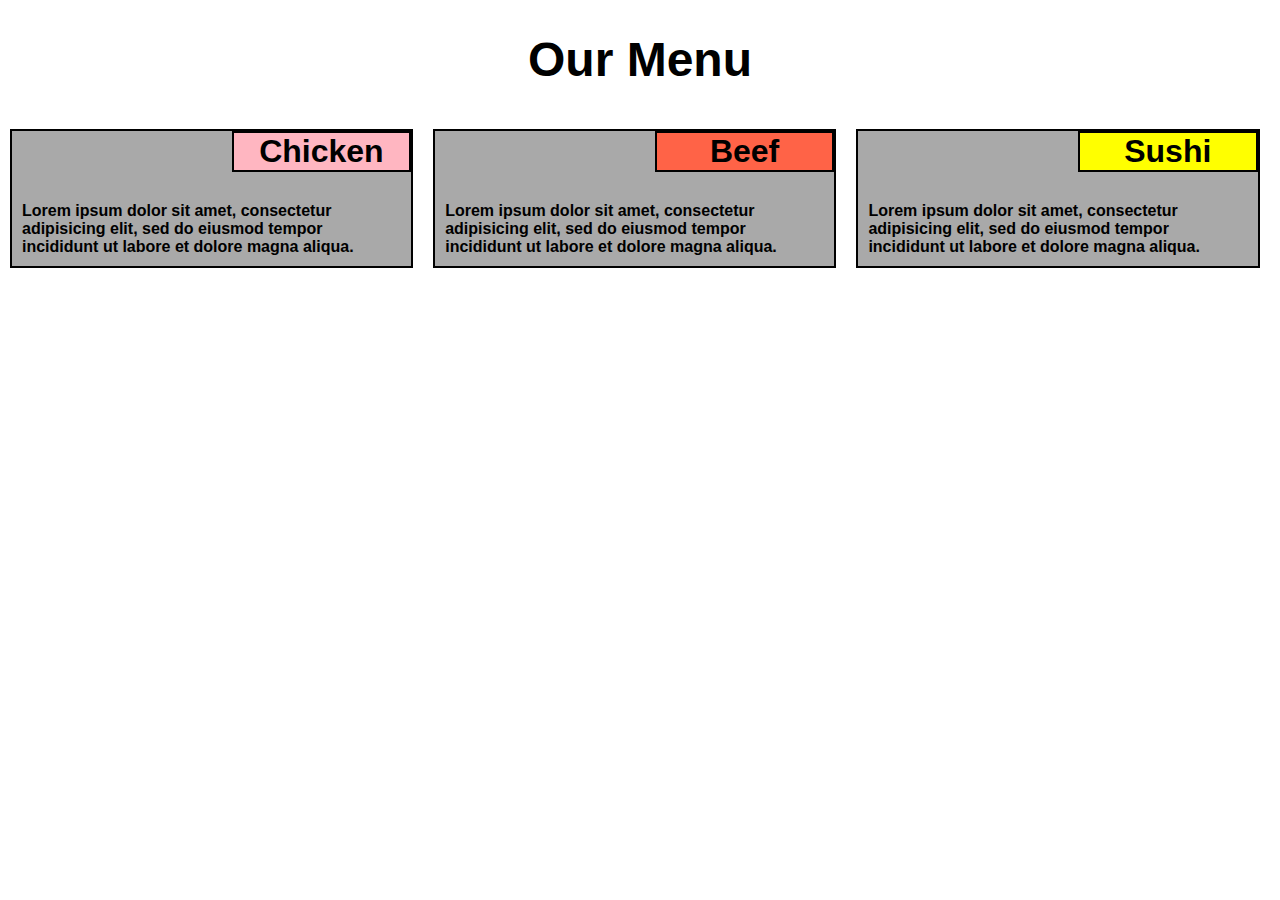
<file: module2-solution/index.html>
<!DOCTYPE html>
<html>
<head>
    <meta charset ="utf-8">
    <link rel="stylesheet" type="text/css" href="https://rohan-arunkumar.github.io/html_course/module2-solution/css/style.css">
    <title>Our Menu</title>
    <meta name="viewport" content="width=device-width, initial-scale=1">

</head>
<body>
<div>
    <h1>Our Menu</h1>
</div>
    <div>			
        <div id="chicken" class="box">
            <section id="color1" class="labeltext">Chicken</section>
                <div class="content">Lorem ipsum dolor sit amet, consectetur adipisicing elit, sed do eiusmod tempor incididunt ut labore et dolore magna aliqua. </div>
    </div>
        <div id="beef" class="box"  >
            <section id="color2" class="labeltext">Beef</section>
            <div class="content">Lorem ipsum dolor sit amet, consectetur adipisicing elit, sed do eiusmod tempor incididunt ut labore et dolore magna aliqua. </div>	
        </div>
        <div id="sushi" class="box">
            <section  id="color3" class="labeltext">Sushi</section>
            <div class="content">Lorem ipsum dolor sit amet, consectetur adipisicing elit, sed do eiusmod tempor incididunt ut labore et dolore magna aliqua. </div>
        </div>
    </div>
</body>
</html>
</file>
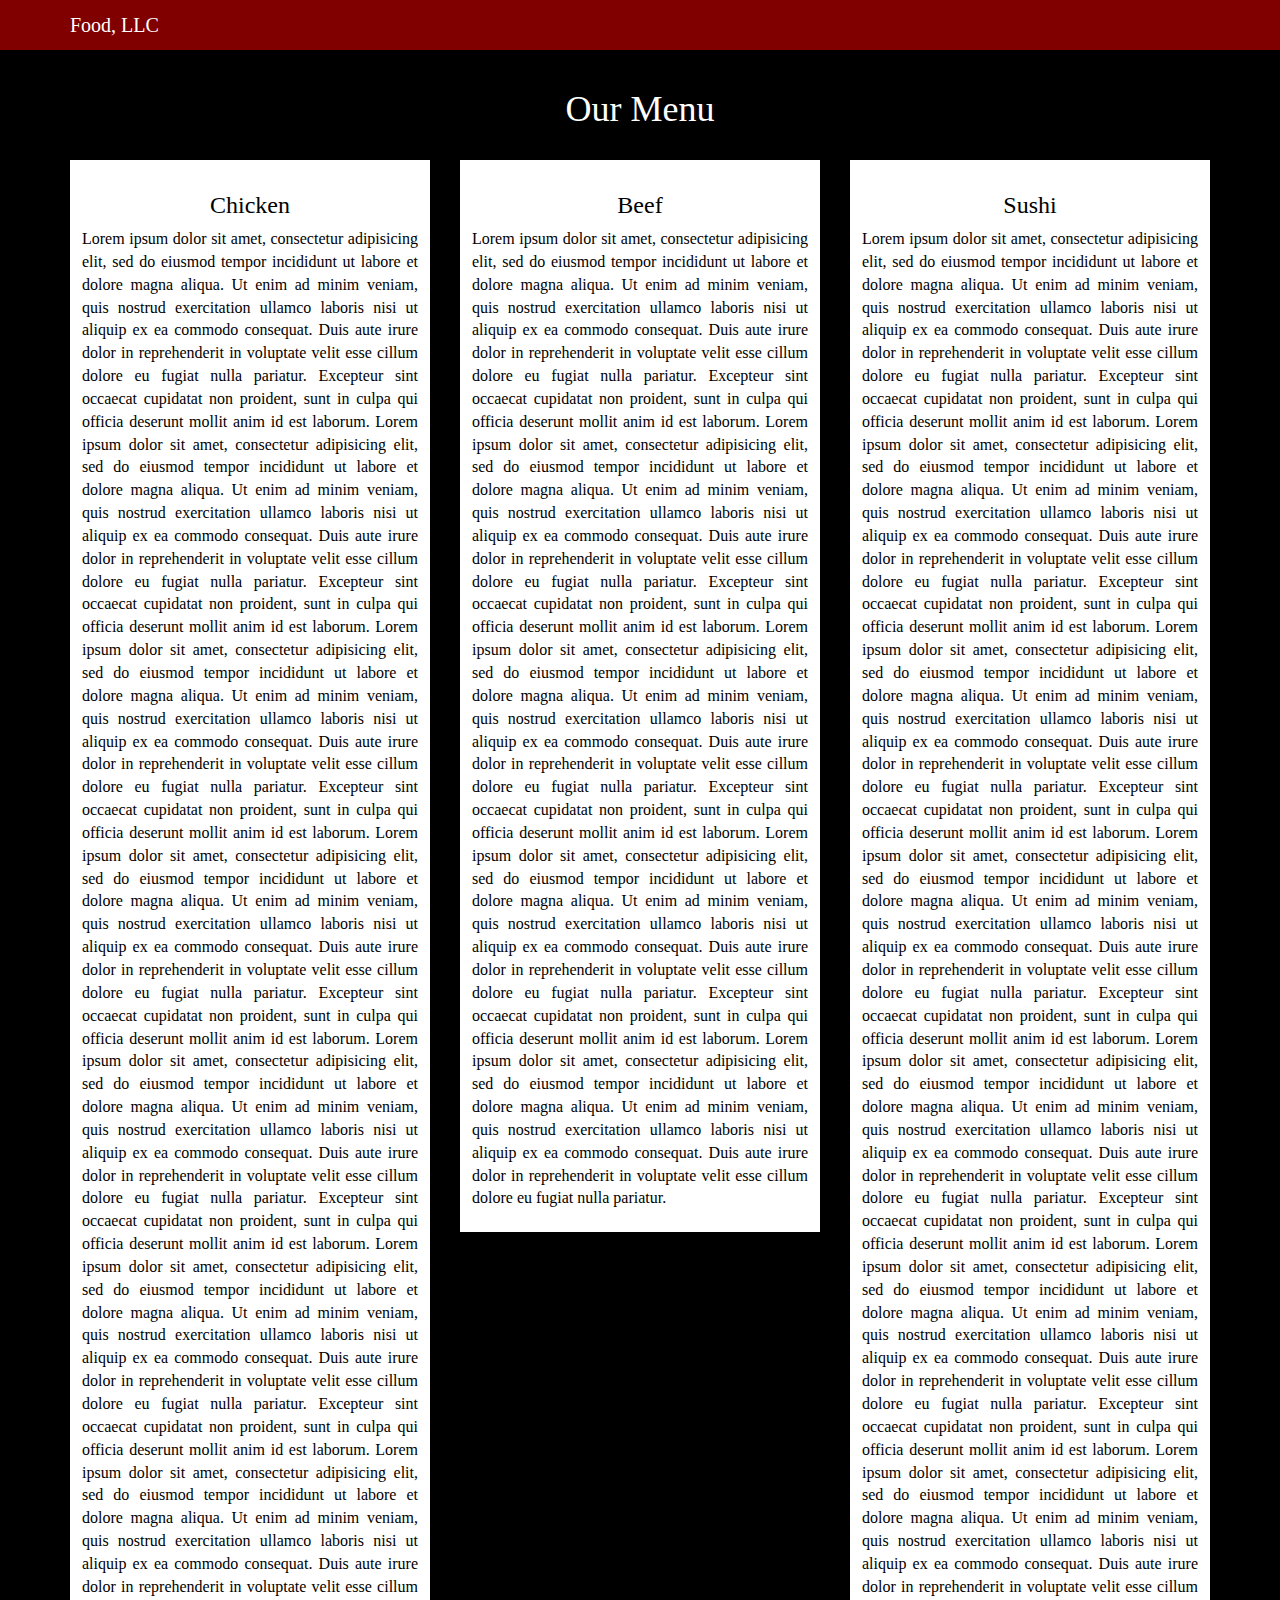
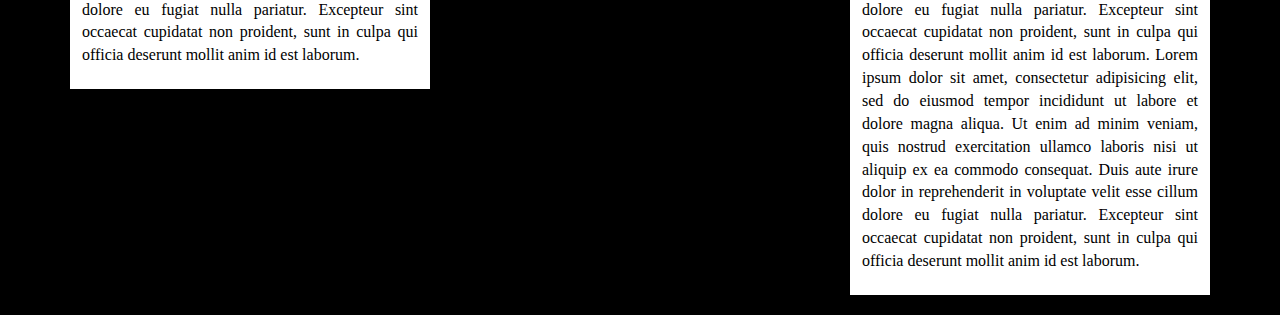
<file: module3-solution/index.html>
<!doctype html>
<html lang="en">
  <head>
    <meta charset="utf-8">
    <meta http-equiv="X-UA-Compatible" content="IE=edge">
    <meta name="viewport" content="width=device-width, initial-scale=1">
    <title>Food</title>
    <link rel="stylesheet" href="css/bootstrap.min.css">
    <link rel="stylesheet" href="css/styles.css">
    <link href="https://fonts.googleapis.com/css?family=Lobster" rel="stylesheet">
  </head>
<body>
  <header>
    <nav id="header-nav" class="navbar navbar-default">
      <div class="container">
        <div class="navbar-header">
          <a href="index.html" class="navbar-brand "><p>Food, LLC</p></a>
          <button type="button" class="navbar-toggle collapsed" data-toggle="collapse" data-target="#collapsable-nav" aria-expanded="false">
            <span class="sr-only">Toggle navigation</span>
            <span class="icon-bar"></span>
            <span class="icon-bar"></span>
            <span class="icon-bar"></span>
          </button>
        </div><!-- navbar header -->

        <div class="collapse navbar-collapse" id="collapsable-nav">
          <ul id="nav-list" class="nav navbar-nav navbar-right visible-xs">
            <li><a href="#beef">Beef</a></li>
            <li><a href="#chicken">Chicken</a></li>
            <li><a href="#sushi">Sushi</a></li>
          </ul>
        </div>
      </div>
    </nav>
  </header>
  <div class="container" id="main-content">
    <h1 class="text-center" id="home">Our Menu</h1>
    <section class="row">
      <div class="col-md-4 col-sm-6 col-xs-12"  id="chicken">
      <article>
        <h3 class="text-center">Chicken</h3>
        <p>Lorem ipsum dolor sit amet, consectetur adipisicing elit, sed do eiusmod
        tempor incididunt ut labore et dolore magna aliqua. Ut enim ad minim veniam,
        quis nostrud exercitation ullamco laboris nisi ut aliquip ex ea commodo
        consequat. Duis aute irure dolor in reprehenderit in voluptate velit esse
        cillum dolore eu fugiat nulla pariatur. Excepteur sint occaecat cupidatat non
        proident, sunt in culpa qui officia deserunt mollit anim id est laborum. Lorem ipsum dolor sit amet, consectetur adipisicing elit, sed do eiusmod
        tempor incididunt ut labore et dolore magna aliqua. Ut enim ad minim veniam,
        quis nostrud exercitation ullamco laboris nisi ut aliquip ex ea commodo
        consequat. Duis aute irure dolor in reprehenderit in voluptate velit esse
        cillum dolore eu fugiat nulla pariatur. Excepteur sint occaecat cupidatat non
        proident, sunt in culpa qui officia deserunt mollit anim id est laborum. Lorem ipsum dolor sit amet, consectetur adipisicing elit, sed do eiusmod
        tempor incididunt ut labore et dolore magna aliqua. Ut enim ad minim veniam,
        quis nostrud exercitation ullamco laboris nisi ut aliquip ex ea commodo
        consequat. Duis aute irure dolor in reprehenderit in voluptate velit esse
        cillum dolore eu fugiat nulla pariatur. Excepteur sint occaecat cupidatat non
        proident, sunt in culpa qui officia deserunt mollit anim id est laborum. Lorem ipsum dolor sit amet, consectetur adipisicing elit, sed do eiusmod
        tempor incididunt ut labore et dolore magna aliqua. Ut enim ad minim veniam,
        quis nostrud exercitation ullamco laboris nisi ut aliquip ex ea commodo
        consequat. Duis aute irure dolor in reprehenderit in voluptate velit esse
        cillum dolore eu fugiat nulla pariatur. Excepteur sint occaecat cupidatat non
        proident, sunt in culpa qui officia deserunt mollit anim id est laborum. Lorem ipsum dolor sit amet, consectetur adipisicing elit, sed do eiusmod
        tempor incididunt ut labore et dolore magna aliqua. Ut enim ad minim veniam,
        quis nostrud exercitation ullamco laboris nisi ut aliquip ex ea commodo
        consequat. Duis aute irure dolor in reprehenderit in voluptate velit esse
        cillum dolore eu fugiat nulla pariatur. Excepteur sint occaecat cupidatat non
        proident, sunt in culpa qui officia deserunt mollit anim id est laborum. Lorem ipsum dolor sit amet, consectetur adipisicing elit, sed do eiusmod
        tempor incididunt ut labore et dolore magna aliqua. Ut enim ad minim veniam,
        quis nostrud exercitation ullamco laboris nisi ut aliquip ex ea commodo
        consequat. Duis aute irure dolor in reprehenderit in voluptate velit esse
        cillum dolore eu fugiat nulla pariatur. Excepteur sint occaecat cupidatat non
        proident, sunt in culpa qui officia deserunt mollit anim id est laborum. Lorem ipsum dolor sit amet, consectetur adipisicing elit, sed do eiusmod
        tempor incididunt ut labore et dolore magna aliqua. Ut enim ad minim veniam,
        quis nostrud exercitation ullamco laboris nisi ut aliquip ex ea commodo
        consequat. Duis aute irure dolor in reprehenderit in voluptate velit esse
        cillum dolore eu fugiat nulla pariatur. Excepteur sint occaecat cupidatat non
        proident, sunt in culpa qui officia deserunt mollit anim id est laborum. <a href="#home" class="visible-xs visible-sm">Back to top</a></p>
        </article>
      </div>



      <div id="beef" class="col-md-4 col-sm-6 col-xs-12">
      <article>
        <h3 class="text-center">Beef</h3>
        <p>Lorem ipsum dolor sit amet, consectetur adipisicing elit, sed do eiusmod
        tempor incididunt ut labore et dolore magna aliqua. Ut enim ad minim veniam,
        quis nostrud exercitation ullamco laboris nisi ut aliquip ex ea commodo
        consequat. Duis aute irure dolor in reprehenderit in voluptate velit esse
        cillum dolore eu fugiat nulla pariatur. Excepteur sint occaecat cupidatat non
        proident, sunt in culpa qui officia deserunt mollit anim id est laborum. Lorem ipsum dolor sit amet, consectetur adipisicing elit, sed do eiusmod
        tempor incididunt ut labore et dolore magna aliqua. Ut enim ad minim veniam,
        quis nostrud exercitation ullamco laboris nisi ut aliquip ex ea commodo
        consequat. Duis aute irure dolor in reprehenderit in voluptate velit esse
        cillum dolore eu fugiat nulla pariatur. Excepteur sint occaecat cupidatat non
        proident, sunt in culpa qui officia deserunt mollit anim id est laborum. Lorem ipsum dolor sit amet, consectetur adipisicing elit, sed do eiusmod
        tempor incididunt ut labore et dolore magna aliqua. Ut enim ad minim veniam,
        quis nostrud exercitation ullamco laboris nisi ut aliquip ex ea commodo
        consequat. Duis aute irure dolor in reprehenderit in voluptate velit esse
        cillum dolore eu fugiat nulla pariatur. Excepteur sint occaecat cupidatat non
        proident, sunt in culpa qui officia deserunt mollit anim id est laborum. Lorem ipsum dolor sit amet, consectetur adipisicing elit, sed do eiusmod
        tempor incididunt ut labore et dolore magna aliqua. Ut enim ad minim veniam,
        quis nostrud exercitation ullamco laboris nisi ut aliquip ex ea commodo
        consequat. Duis aute irure dolor in reprehenderit in voluptate velit esse
        cillum dolore eu fugiat nulla pariatur. Excepteur sint occaecat cupidatat non
        proident, sunt in culpa qui officia deserunt mollit anim id est laborum. Lorem ipsum dolor sit amet, consectetur adipisicing elit, sed do eiusmod
        tempor incididunt ut labore et dolore magna aliqua. Ut enim ad minim veniam,
        quis nostrud exercitation ullamco laboris nisi ut aliquip ex ea commodo
        consequat. Duis aute irure dolor in reprehenderit in voluptate velit esse
        cillum dolore eu fugiat nulla pariatur. <a href="#home" class="visible-xs visible-sm">Back to top</a></p>
        </article>
      </div>




      <div id="sushi" class="col-md-4 col-sm-12 col-xs-12">
      <article>
        <h3 class="text-center">Sushi</h3>
        <p>Lorem ipsum dolor sit amet, consectetur adipisicing elit, sed do eiusmod
        tempor incididunt ut labore et dolore magna aliqua. Ut enim ad minim veniam,
        quis nostrud exercitation ullamco laboris nisi ut aliquip ex ea commodo
        consequat. Duis aute irure dolor in reprehenderit in voluptate velit esse
        cillum dolore eu fugiat nulla pariatur. Excepteur sint occaecat cupidatat non
        proident, sunt in culpa qui officia deserunt mollit anim id est laborum. Lorem ipsum dolor sit amet, consectetur adipisicing elit, sed do eiusmod
        tempor incididunt ut labore et dolore magna aliqua. Ut enim ad minim veniam,
        quis nostrud exercitation ullamco laboris nisi ut aliquip ex ea commodo
        consequat. Duis aute irure dolor in reprehenderit in voluptate velit esse
        cillum dolore eu fugiat nulla pariatur. Excepteur sint occaecat cupidatat non
        proident, sunt in culpa qui officia deserunt mollit anim id est laborum. Lorem ipsum dolor sit amet, consectetur adipisicing elit, sed do eiusmod
        tempor incididunt ut labore et dolore magna aliqua. Ut enim ad minim veniam,
        quis nostrud exercitation ullamco laboris nisi ut aliquip ex ea commodo
        consequat. Duis aute irure dolor in reprehenderit in voluptate velit esse
        cillum dolore eu fugiat nulla pariatur. Excepteur sint occaecat cupidatat non
        proident, sunt in culpa qui officia deserunt mollit anim id est laborum. Lorem ipsum dolor sit amet, consectetur adipisicing elit, sed do eiusmod
        tempor incididunt ut labore et dolore magna aliqua. Ut enim ad minim veniam,
        quis nostrud exercitation ullamco laboris nisi ut aliquip ex ea commodo
        consequat. Duis aute irure dolor in reprehenderit in voluptate velit esse
        cillum dolore eu fugiat nulla pariatur. Excepteur sint occaecat cupidatat non
        proident, sunt in culpa qui officia deserunt mollit anim id est laborum. Lorem ipsum dolor sit amet, consectetur adipisicing elit, sed do eiusmod
        tempor incididunt ut labore et dolore magna aliqua. Ut enim ad minim veniam,
        quis nostrud exercitation ullamco laboris nisi ut aliquip ex ea commodo
        consequat. Duis aute irure dolor in reprehenderit in voluptate velit esse
        cillum dolore eu fugiat nulla pariatur. Excepteur sint occaecat cupidatat non
        proident, sunt in culpa qui officia deserunt mollit anim id est laborum. Lorem ipsum dolor sit amet, consectetur adipisicing elit, sed do eiusmod
        tempor incididunt ut labore et dolore magna aliqua. Ut enim ad minim veniam,
        quis nostrud exercitation ullamco laboris nisi ut aliquip ex ea commodo
        consequat. Duis aute irure dolor in reprehenderit in voluptate velit esse
        cillum dolore eu fugiat nulla pariatur. Excepteur sint occaecat cupidatat non
        proident, sunt in culpa qui officia deserunt mollit anim id est laborum. Lorem ipsum dolor sit amet, consectetur adipisicing elit, sed do eiusmod
        tempor incididunt ut labore et dolore magna aliqua. Ut enim ad minim veniam,
        quis nostrud exercitation ullamco laboris nisi ut aliquip ex ea commodo
        consequat. Duis aute irure dolor in reprehenderit in voluptate velit esse
        cillum dolore eu fugiat nulla pariatur. Excepteur sint occaecat cupidatat non
        proident, sunt in culpa qui officia deserunt mollit anim id est laborum.
        Lorem ipsum dolor sit amet, consectetur adipisicing elit, sed do eiusmod
        tempor incididunt ut labore et dolore magna aliqua. Ut enim ad minim veniam,
        quis nostrud exercitation ullamco laboris nisi ut aliquip ex ea commodo
        consequat. Duis aute irure dolor in reprehenderit in voluptate velit esse
        cillum dolore eu fugiat nulla pariatur. Excepteur sint occaecat cupidatat non
        proident, sunt in culpa qui officia deserunt mollit anim id est laborum. <a href="#home" class="visible-xs visible-sm">Back to top</a></p>
        </article>
      </div>
    </section>
  </div>
  <!-- jQuery (Bootstrap JS plugins depend on it) -->
  <script src="js/jquery-2.1.4.min.js"></script>
  <script src="js/bootstrap.min.js"></script>
  <script src="js/script.js"></script>
</body>
</html>
</file>
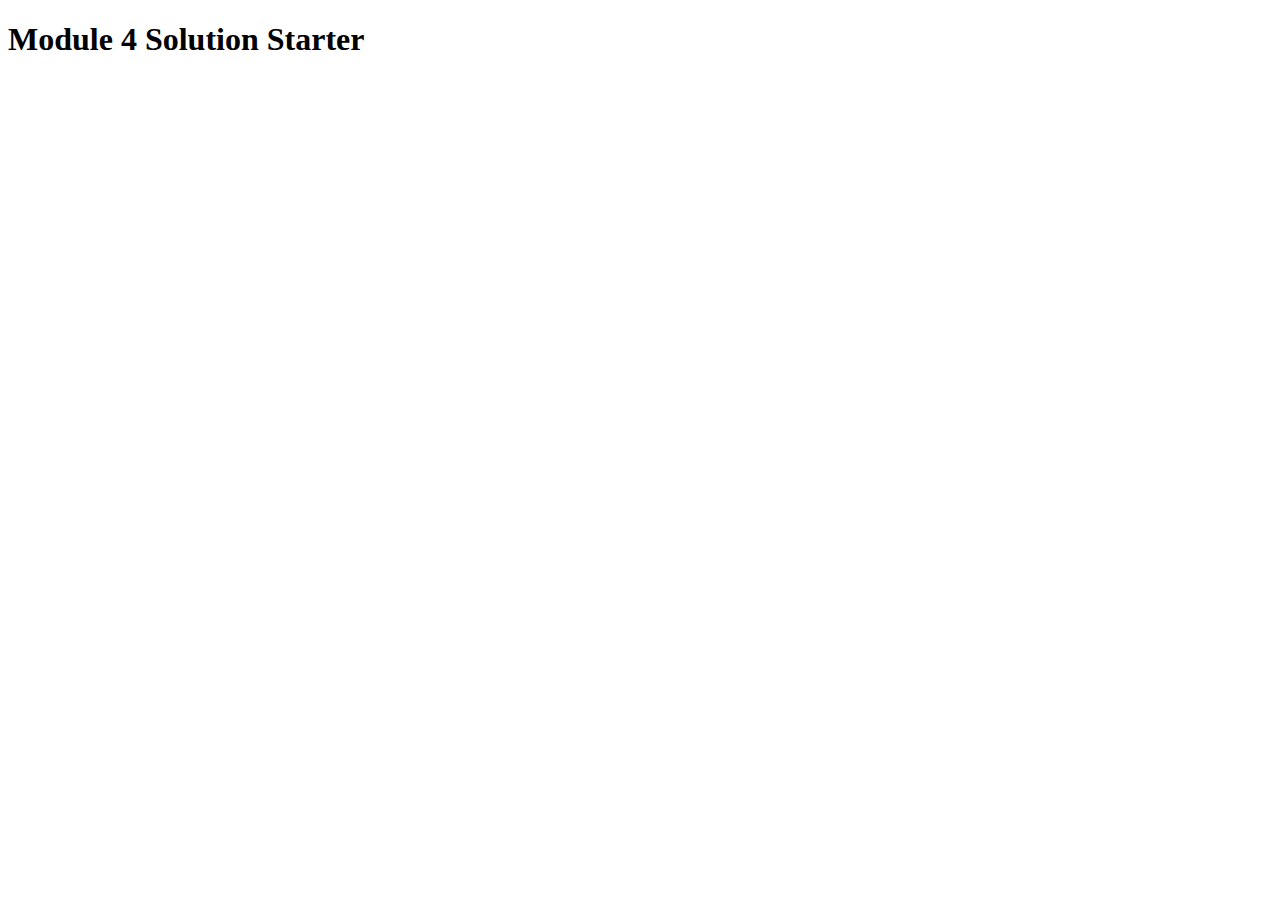
<file: module4-solution/index.html>
<!DOCTYPE html>
<html>
<head>
  <meta charset="utf-8">
  <title>Module 4 Solution Starter</title>
  <script src="SpeakHello.js"></script>
  <script src="SpeakGoodBye.js"></script>
  <script src="script.js"></script>
</head>
<body>
  <h1>Module 4 Solution Starter</h1>
</body>
</html>
</file>
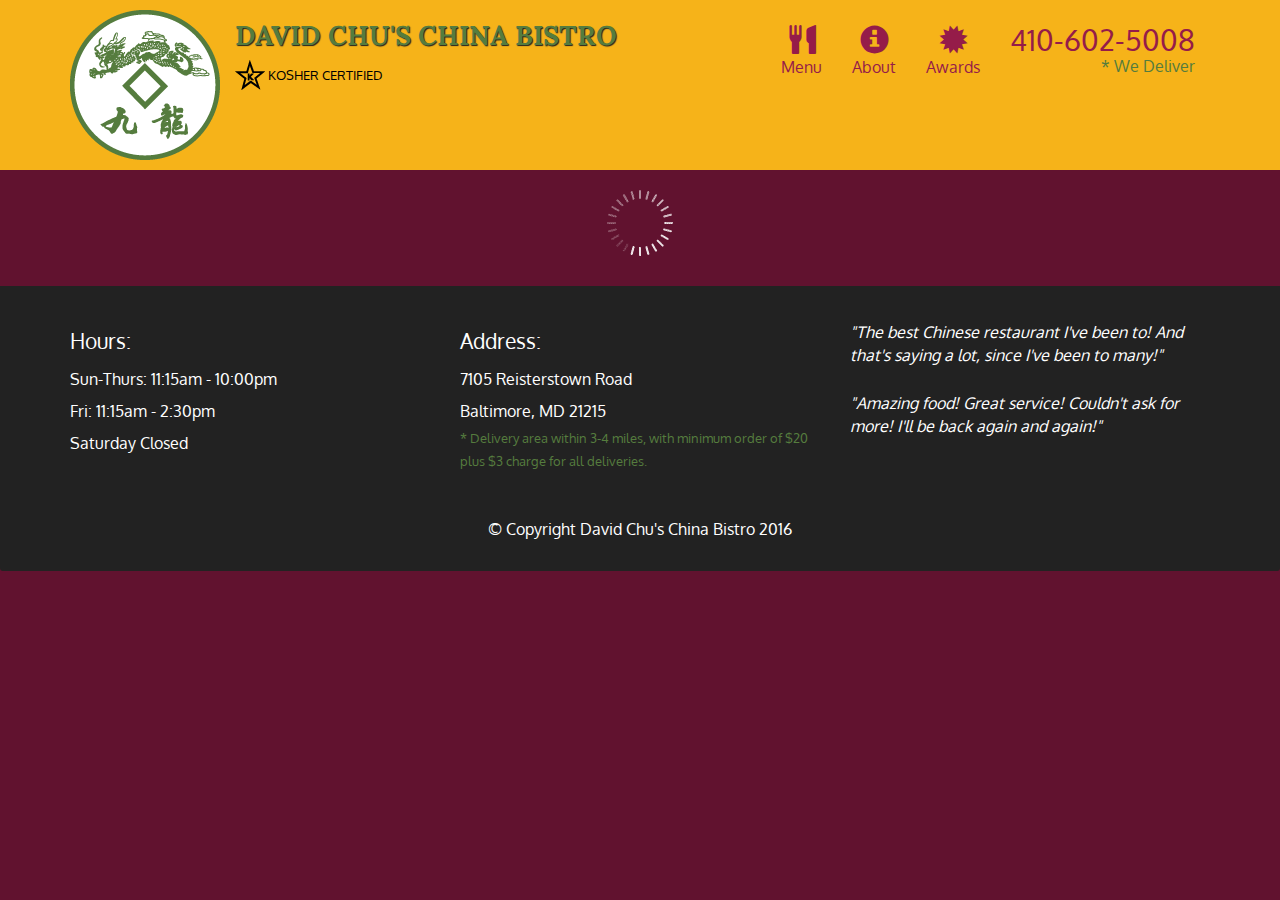
<file: module5-solution/assignment5-solution-starter/index.html>
<!doctype html>
<html lang="en">
  <head>
    <meta charset="utf-8">
    <meta http-equiv="X-UA-Compatible" content="IE=edge">
    <meta name="viewport" content="width=device-width, initial-scale=1">
    <title>David Chu's China Bistro</title>
    <link rel="stylesheet" href="css/bootstrap.min.css">
    <link rel="stylesheet" href="css/styles.css">
    <link href='https://fonts.googleapis.com/css?family=Oxygen:400,300,700' rel='stylesheet' type='text/css'>
    <link href='https://fonts.googleapis.com/css?family=Lora' rel='stylesheet' type='text/css'>
  </head>
<body>
  <header>
    <nav id="header-nav" class="navbar navbar-default">
      <div class="container">
        <div class="navbar-header">
          <a href="index.html" class="pull-left visible-md visible-lg">
            <div id="logo-img" alt="Logo image"></div>
          </a>

          <div class="navbar-brand">
            <a href="index.html"><h1>David Chu's China Bistro</h1></a>
            <p>
              <img src="images/star-k-logo.png" alt="Kosher certification">
              <span>Kosher Certified</span>
            </p>
          </div>

          <button id="navbarToggle" type="button" class="navbar-toggle collapsed" data-toggle="collapse" data-target="#collapsable-nav" aria-expanded="false">
            <span class="sr-only">Toggle navigation</span>
            <span class="icon-bar"></span>
            <span class="icon-bar"></span>
            <span class="icon-bar"></span>
          </button>
        </div>
        
        <div id="collapsable-nav" class="collapse navbar-collapse">
           <ul id="nav-list" class="nav navbar-nav navbar-right">
            <li id="navHomeButton" class="visible-xs active">
              <a href="index.html">
                <span class="glyphicon glyphicon-home"></span> Home</a>
            </li>
            <li id="navMenuButton">
              <a href="#" onclick="$dc.loadMenuCategories();">
                <span class="glyphicon glyphicon-cutlery"></span><br class="hidden-xs"> Menu</a>
            </li>
            <li>
              <a href="#">
                <span class="glyphicon glyphicon-info-sign"></span><br class="hidden-xs"> About</a>
            </li>
            <li>
              <a href="#">
                <span class="glyphicon glyphicon-certificate"></span><br class="hidden-xs"> Awards</a>
            </li>
            <li id="phone" class="hidden-xs">
              <a href="tel:410-602-5008">
                <span>410-602-5008</span></a><div>* We Deliver</div>
            </li>
          </ul><!-- #nav-list -->
        </div><!-- .collapse .navbar-collapse -->
      </div><!-- .container -->
    </nav><!-- #header-nav -->
  </header>

  <div id="call-btn" class="visible-xs">
    <a class="btn" href="tel:410-602-5008">
    <span class="glyphicon glyphicon-earphone"></span>
    410-602-5008
    </a>
  </div>
  <div id="xs-deliver" class="text-center visible-xs">* We Deliver</div>

  <div id="main-content" class="container"></div>

  <footer class="panel-footer">
    <div class="container">
      <div class="row">
        <section id="hours" class="col-sm-4">
          <span>Hours:</span><br>
          Sun-Thurs: 11:15am - 10:00pm<br>
          Fri: 11:15am - 2:30pm<br>
          Saturday Closed
          <hr class="visible-xs">
        </section>
        <section id="address" class="col-sm-4">
          <span>Address:</span><br>
          7105 Reisterstown Road<br>
          Baltimore, MD 21215
          <p>* Delivery area within 3-4 miles, with minimum order of $20 plus $3 charge for all deliveries.</p>
          <hr class="visible-xs">
        </section>
        <section id="testimonials" class="col-sm-4">
          <p>"The best Chinese restaurant I've been to! And that's saying a lot, since I've been to many!"</p>
          <p>"Amazing food! Great service! Couldn't ask for more! I'll be back again and again!"</p>
        </section>
      </div>
      <div class="text-center">&copy; Copyright David Chu's China Bistro 2016</div>
    </div>
  </footer>

  <!-- jQuery (Bootstrap JS plugins depend on it) -->
  <script src="js/jquery-2.1.4.min.js"></script>
  <script src="js/bootstrap.min.js"></script>
  <script src="js/ajax-utils.js"></script>
  <script src="js/script.js"></script>
</body>
</html>
</file>
<file: module3-solution/css/styles.css>
body {
  font-size: 16px;
  color: white;
  background-color: #000000;
  font-family: 'Times New Roman', Times, serif;';
}

/* HEADER */
#header-nav {
  background-color: #800000;
  border-radius: 0;
  border: 0;
  color: white;
}

.navbar-brand p {
  color: white;
  font-size: 20px;
}

.navbar-brand a:focus, .navbar-brand a:hover {
  text-decoration: none;
}

#nav-list a {
  color: white;
  text-align: center;
}

#nav-list a:hover {
  background-color: #8243d6;
}
/* END HEADER */

/* Section */
#home {
  margin-bottom: 30px;
}

.row {

  position: relative;
  float: left;
}

.row > div > article {
  background-color: white;
  text-align: justify;
  margin-bottom: 20px;
  padding: 12px;
  color: black;
}
/* End Section */


@media (max-width: 767px) {
  .row > div > article {
    width: 80%;
    margin: 20px auto 0;
  }
}
</file>
<file: module5-solution/assignment5-solution-starter/css/styles.css>
body {
  font-size: 16px;
  color: #fff;
  background-color: #61122f;
  font-family: 'Oxygen', sans-serif;
}

/** HEADER **/
#header-nav {
  background-color: #f6b319;
  border-radius: 0;
  border: 0;
}

#logo-img {
  background: url('../images/restaurant-logo_large.png') no-repeat;
  width: 150px;
  height: 150px;
  margin: 10px 15px 10px 0;
}

.navbar-brand {
  padding-top: 25px;
}
.navbar-brand h1 { /* Restaurant name */
  font-family: 'Lora', serif;
  color: #557c3e;
  font-size: 1.5em;
  text-transform: uppercase;
  font-weight: bold;
  text-shadow: 1px 1px 1px #222;
  margin-top: 0;
  margin-bottom: 0;
  line-height: .75;
}
.navbar-brand a:hover, .navbar-brand a:focus {
  text-decoration: none;
}
.navbar-brand p { /* Kosher cert */
  color: #000;
  text-transform: uppercase;
  font-size: .7em;
  margin-top: 15px;
}
.navbar-brand p span { /* Star-K */
  vertical-align: middle;
}

#nav-list {
  margin-top: 10px;
}
#nav-list a {
  color: #951C49;
  text-align: center;
}
#nav-list a:hover {
  background: #E7E7E7;
}
#nav-list a span {
  font-size: 1.8em;
}

#phone {
  margin-top: 5px;
}
#phone a { /* Phone number */
  text-align: right;
  padding-bottom: 0;
}
#phone div { /* We Deliver */
  color: #557c3e;
  text-align: right;
  padding-right: 15px;
}

.navbar-header button.navbar-toggle, .navbar-header .icon-bar {
  border: 1px solid #61122f;
}
.navbar-header button.navbar-toggle {
  clear: both;
  margin-top: -30px;
}
/* END HEADER */

/* FOOTER */
.panel-footer {
  margin-top: 30px;
  padding-top: 35px;
  padding-bottom: 30px;
  background-color: #222;
  border-top: 0;
}
.panel-footer div.row {
  margin-bottom: 35px;
}
#hours, #address {
  line-height: 2;
}
#hours > span, #address > span {
  font-size: 1.3em;
}
#address p {
  color: #557c3e;
  font-size: .8em;
  line-height: 1.8;
}
#testimonials {
  font-style: italic;
}
#testimonials p:nth-child(2) {
  margin-top: 25px;
}
/* END FOOTER */



/* HOME PAGE */
.container .jumbotron {
  box-shadow: 0 0 50px #3F0C1F;
  border: 2px solid #3F0C1F;
}

#menu-tile, #specials-tile, #map-tile {
  height: 250px;
  width: 100%;
  margin-bottom: 15px;
  position: relative;
  border: 2px solid #3F0C1F;
  overflow: hidden;
}
#menu-tile:hover, #specials-tile:hover, #map-tile:hover {
  box-shadow: 0 1px 5px 1px #cccccc;
}
#menu-tile {
  background: url('../images/menu-tile.jpg') no-repeat;
  background-position: center;
}
#specials-tile {
  background: url('../images/specials-tile.jpg') no-repeat;
  background-position: center;
}
#menu-tile span, #specials-tile span, #map-tile span {
  position: absolute;
  bottom: 0;
  right: 0;
  width: 100%;
  text-align: center;
  font-size: 1.6em;
  text-transform: uppercase;
  background-color: #000;
  color: #fff;
  opacity: .8;
}
/* END HOME PAGE */

/* MENU CATEGORIES PAGE */
.category-tile { 
  position: relative;
  border: 2px solid #3F0C1F;
  overflow: hidden;
  width: 200px;
  height: 200px;
  margin: 0 auto 15px;
}
.category-tile span {
  position: absolute;
  bottom: 0;
  right: 0;
  width: 100%;
  text-align: center;
  font-size: 1.2em;
  text-transform: uppercase;
  background-color: #000;
  color: #fff;
  opacity: .8;
}
.category-tile:hover {
  box-shadow: 0 1px 5px 1px #cccccc;
}

#menu-categories-title + div {
  margin-bottom: 50px;
}
/* END MENU CATEGORIES PAGE */

/* SINGLE CATEGORY PAGE */
.menu-item-tile {
  margin-bottom: 25px;
}
.menu-item-tile hr {
  width: 80%;
}
.menu-item-tile .menu-item-price {
  font-size: 1.1em;
  text-align: right;
  margin-top: -15px;
  margin-right: -15px;
}
.menu-item-tile .menu-item-price span {
  font-size: .6em;
}
.menu-item-photo {
  position: relative;
  border: 2px solid #3F0C1F; 
  overflow: hidden;
  padding: 0;
  margin-right: -15px;
  margin-left: auto;
  margin-bottom: 20px;
  max-width: 250px;
}
.menu-item-photo div {
  position: absolute;
  bottom: 0;
  right: 0;
  width: 80px;
  background-color: #557c3e;
  text-align: center;
}
.menu-item-description {
  padding-right: 30px;
}
h3.menu-item-title {
  margin: 0 0 10px;
}
.menu-item-details {
  font-size: .9em;
  font-style: italic;
}
/* END SINGLE CATEGORY PAGE */


/********** Large devices only **********/
@media (min-width: 1200px) {
  .container .jumbotron {
    background: url('../images/jumbotron_1200.jpg') no-repeat;
    height: 675px;
  }
}

/********** Medium devices only **********/
@media (min-width: 992px) and (max-width: 1199px) {
  /* Header */
  #logo-img {
    background: url('../images/restaurant-logo_medium.png') no-repeat;
    width: 100px;
    height: 100px;
    margin: 5px 5px 5px 0;
  }
  /* End Header */

  /* Home Page */
  .container .jumbotron {
    background: url('../images/jumbotron_992.jpg') no-repeat;
    height: 558px;
  }
  /* End Home Page */
}

/********** Small devices only **********/
@media (min-width: 768px) and (max-width: 991px) {
  /* Home Page */
  .container .jumbotron {
    background: url('../images/jumbotron_768.jpg') no-repeat;
    height: 432px;
  }
  /* End Home Page */
}

/********** Extra small devices only **********/
@media (max-width: 767px) {
  /* Header */
  .navbar-brand {
    padding-top: 10px;
    height: 80px;
  }
  .navbar-brand h1 { /* Restaurant name */
    padding-top: 10px;
    font-size: 5vw; /* 1vw = 1% of viewport width */
  }
  .navbar-brand p { /* Kosher cert */
    font-size: .6em;
    margin-top: 12px;
  }
  .navbar-brand p img { /* Star-K */
    height: 20px;
  }

  #collapsable-nav a { /* Collapsed nav menu text */
    font-size: 1.2em;
  }
  #collapsable-nav a span { /* Collapsed nav menu glyph */
    font-size: 1em;
    margin-right: 5px;
  }

  #call-btn > a {
    font-size: 1.5em;
    display: block;
    margin: 0 20px;
    padding: 10px;
    border: 2px solid #fff;
    background-color: #f6b319;
    color: #951c49;
  }
  #xs-deliver {
    margin-top: 5px;
    font-size: .7em;
    letter-spacing: .1em;
    text-transform: uppercase;
  }
  /* End Header */

  /* Footer */
  .panel-footer section {
    margin-bottom: 30px;
    text-align: center;
  }
  .panel-footer section:nth-child(3) {
    margin-bottom: 0; /* margin already exists on the whole row */
  }
  .panel-footer section hr {
    width: 50%;
  }
  /* End Footer */

  /* Home Page */
  .container .jumbotron {
    margin-top: 30px;
    padding: 0;
  }
  #menu-tile, #specials-tile {
    width: 360px;
    margin: 0 auto 15px;
  }

  .menu-item-photo {
    margin-right: auto;
  }
  .menu-item-tile .menu-item-price {
    text-align: center;
  }
  .menu-item-description {
    text-align: center;;
  }
}


/********** Super extra small devices Only :-) (e.g., iPhone 4) **********/
@media (max-width: 479px) {
  /* Header */
  .navbar-brand h1 { /* Restaurant name */
    padding-top: 5px;
    font-size: 6vw;
  }
  /* End Header */
  
  /* Home page */
  #menu-tile, #specials-tile {
    width: 280px;
    margin: 0 auto 15px;
  }

  .col-xxs-12 {
    position: relative;
    min-height: 1px;
    padding-right: 15px;
    padding-left: 15px;
    float: left;
    width: 100%;
  }
}
</file>
